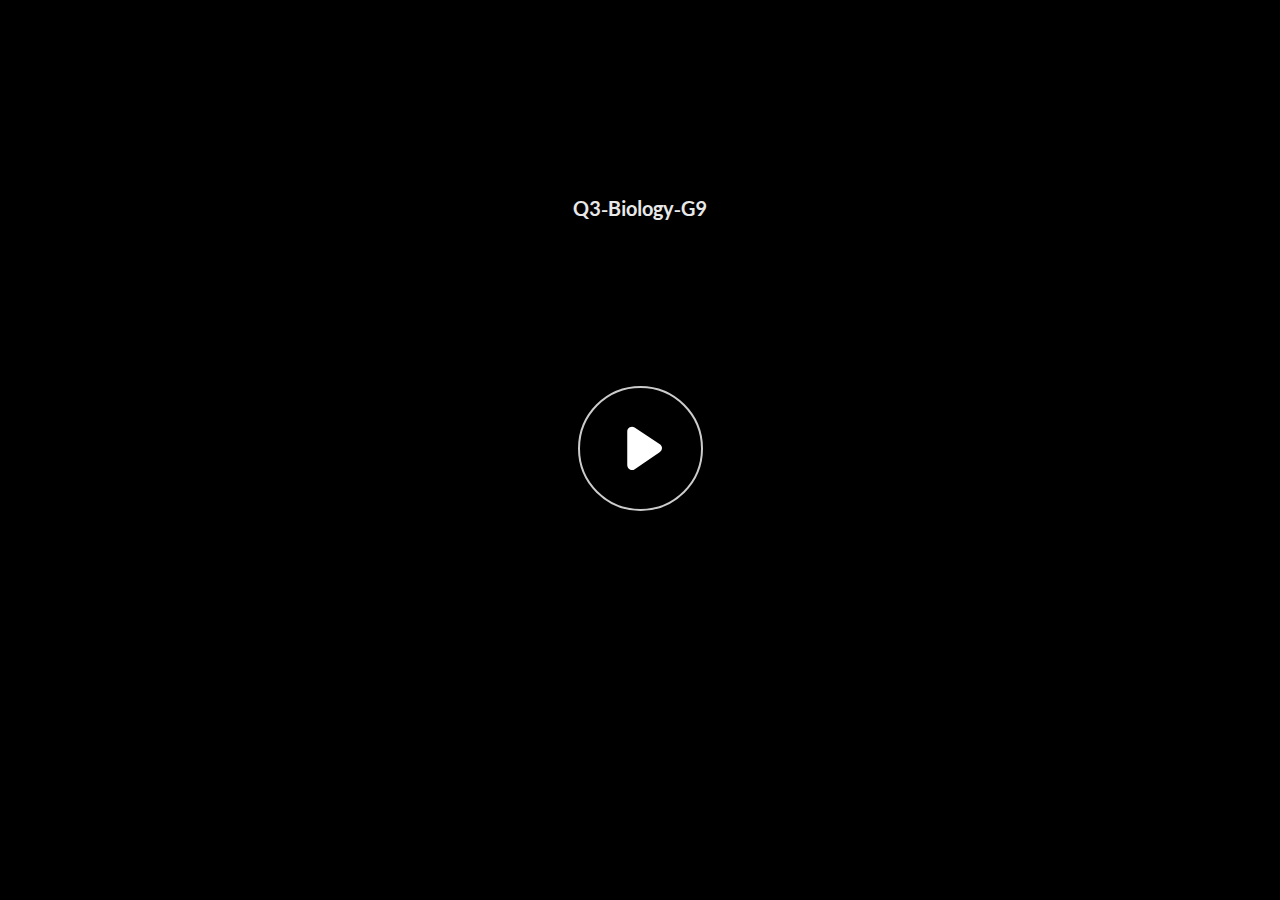
<file: index.html>
﻿<!doctype html>
<html lang="en-US">
<head>
  <meta charset="utf-8">
  <!-- Created using Storyline 360 - http://www.articulate.com  -->
  <!-- version: 3.71.29339.0 -->
  <title>Q3-Biology-G9</title>
  <meta http-equiv="x-ua-compatible" content="IE=edge"/>
  <meta name="viewport" content="width=device-width,initial-scale=1,user-scalable=no,shrink-to-fit=no,minimal-ui"/>
  <meta name="apple-mobile-web-app-capable" content="yes"/>
  <style>
    html, body { height: 100%; padding: 0; margin: 0 }
    #app { height: 100%; width: 100%; }
  </style>

  <script>
    window.DS = {};
    window.globals = {
      DATA_PATH_BASE: '',
      HAS_FRAME: true,
      HAS_SLIDE: true,

      lmsPresent: false,
      tinCanPresent: false,
      cmi5Present: false,
      aoSupport: false,
      scale: 'noscale',
      captureRc: false,
      browserSize: 'optimal',
      bgColor: '#282828',
      features: 'AccessibleVideo,ConnectionMessages,FullScreenToggle,InsertSvgPicture,LayerPresentAsDialog,MultipleQuizTracking,UpdatedScrollingPanels,UpdatedThemeEditor',
      themeName: 'unified',
      preloaderColor: '#FFFFFF',
      suppressAnalytics: false,
      productChannel: 'stable',
      publishSource: 'storyline',
      aid: 'aid|2b8b09d4-6b77-455e-8a12-7dd57e5e19b0',
      cid: '2707aed6-4b49-4755-90b6-5f790201bb14',
      playerVersion: '3.71.29339.0',
      publishTimestamp: '2023-01-23T12:55:09.2991710Z',
      maxIosVideoElements: 10,
      connectionSettings: { message: 'You%20are%20offline.%20Trying%20to%20reconnect...', useDarkTheme: false },

      
      parseParams: function(qs) {
        if (window.globals.parsedParams != null) {
          return window.globals.parsedParams;
        }
        qs = (qs || window.location.search.substr(1)).split('+').join(' ');
        var params = {},
            tokens,
            re = /[?&]?([^=]+)=([^&]*)/g;

        while (tokens = re.exec(qs)) {
          params[decodeURIComponent(tokens[1]).trim()] =
            decodeURIComponent(tokens[2]).trim();
        }
        window.globals.parsedParams = params;
        return params;
      }

    };
  </script>
  <script>
    var isIe11 = ('ActiveXObject' in window || window.MSBlobBuilder != null)
      && window.msCrypto != null && !window.ActiveXObject;
    if (isIe11) {
      window.globals.unsupportedBrowser = true;
      document.write(atob('[base64]'));
    }
  </script>
  
  <script>window.THREE = { };</script>
  
</head>
<body style="background: #282828" class="cs-HTML theme-unified">
  <!-- 360 -->
  <script>!function(e){var i=/iPhone/i,o=/iPod/i,n=/iPad/i,t=/(?=.*\bAndroid\b)(?=.*\bMobile\b)/i,d=/Android/i,s=/(?=.*\bAndroid\b)(?=.*\bSD4930UR\b)/i,b=/(?=.*\bAndroid\b)(?=.*\b(?:KFOT|KFTT|KFJWI|KFJWA|KFSOWI|KFTHWI|KFTHWA|KFAPWI|KFAPWA|KFARWI|KFASWI|KFSAWI|KFSAWA)\b)/i,r=/IEMobile/i,h=/(?=.*\bWindows\b)(?=.*\bARM\b)/i,a=/BlackBerry/i,l=/BB10/i,p=/Opera Mini/i,f=/(CriOS|Chrome)(?=.*\bMobile\b)/i,u=/(?=.*\bFirefox\b)(?=.*\bMobile\b)/i,c=new RegExp("(?:Nexus 7|BNTV250|Kindle Fire|Silk|GT-P1000)","i"),w=function(e,i){return e.test(i)},A=function(e){var A=e||navigator.userAgent,v=A.split("[FBAN");if(void 0!==v[1]&&(A=v[0]),this.apple={phone:w(i,A),ipod:w(o,A),tablet:!w(i,A)&&w(n,A),device:w(i,A)||w(o,A)||w(n,A)},this.amazon={phone:w(s,A),tablet:!w(s,A)&&w(b,A),device:w(s,A)||w(b,A)},this.android={phone:w(s,A)||w(t,A),tablet:!w(s,A)&&!w(t,A)&&(w(b,A)||w(d,A)),device:w(s,A)||w(b,A)||w(t,A)||w(d,A)},this.windows={phone:w(r,A),tablet:w(h,A),device:w(r,A)||w(h,A)},this.other={blackberry:w(a,A),blackberry10:w(l,A),opera:w(p,A),firefox:w(u,A),chrome:w(f,A),device:w(a,A)||w(l,A)||w(p,A)||w(u,A)||w(f,A)},this.seven_inch=w(c,A),this.any=this.apple.device||this.android.device||this.windows.device||this.other.device||this.seven_inch,this.phone=this.apple.phone||this.android.phone||this.windows.phone,this.tablet=this.apple.tablet||this.android.tablet||this.windows.tablet,"undefined"==typeof window)return this},v=function(){var e=new A;return e.Class=A,e};"undefined"!=typeof module&&module.exports&&"undefined"==typeof window?module.exports=A:"undefined"!=typeof module&&module.exports&&"undefined"!=typeof window?module.exports=v():"function"==typeof define&&define.amd?define("isMobile",[],e.isMobile=v()):e.isMobile=v()}(this);
    window.isMobile.apple.tablet = window.isMobile.apple.tablet ||
      (navigator.platform === 'MacIntel' && navigator.maxTouchPoints > 1);
    window.isMobile.apple.device = window.isMobile.apple.device || window.isMobile.apple.tablet;
    window.isMobile.tablet = window.isMobile.tablet || window.isMobile.apple.tablet;
    window.isMobile.any = window.isMobile.any || window.isMobile.apple.tablet;
  </script>

  <div id="focus-sink" tabindex="-1"></div>

  <div id="preso"></div>
  <script>
    (function() {

      var classTypes = [ 'desktop', 'mobile', 'phone', 'tablet' ];

      var addDeviceClasses = function(prefix, testObj) {
        var curr, i;
        for (i = 0; i < classTypes.length; i++) {
          curr = classTypes[i];
          if (testObj[curr]) {
            document.body.classList.add(prefix + curr);
          }
        }
      };

      var params = window.globals.parseParams(),
          isDevicePreview = params.devicepreview === '1',
          isPhoneOverride = params.deviceType === 'phone' || (isDevicePreview && params.phone == '1'),
          isTabletOverride = (params.deviceType === 'tablet' || isDevicePreview) && !isPhoneOverride,
          isMobileOverride = isPhoneOverride || isTabletOverride;

      var deviceView = {
        desktop: !window.isMobile.any && !isMobileOverride,
        mobile: window.isMobile.any || isMobileOverride,
        phone: isPhoneOverride || (window.isMobile.phone && !isTabletOverride),
        tablet: isTabletOverride || window.isMobile.tablet
      };

      window.globals.deviceView = deviceView;
      window.isMobile.desktop = !window.isMobile.any;
      window.isMobile.mobile = window.isMobile.any;

      addDeviceClasses('view-', deviceView);

    })();
  </script>
  
  <script src='story_content/user.js' type=text/javascript></script>
  <div class="slide-loader"></div>

  <script>
    var doc = document, loader = doc.body.querySelector('.slide-loader'); [ 1, 2, 3 ].forEach(function(n) { var d = doc.createElement('div'); d.style.backgroundColor = window.globals.preloaderColor; d.classList.add('mobile-loader-dot'); d.classList.add('dot' + n); loader.appendChild(d); });
  </script>

  <div class="mobile-load-title-overlay" style="display: none">
    <div class="mobile-load-title">Q3-Biology-G9</div>
  </div>

  <div class="mobile-chrome-warning"></div>

  
<style>
  .warn-connection-dialog {
    display: none;
    background: transparent;
    pointer-events: none;
    position: fixed;
    left: 0;
    top: 0;
    width: 100%;
    height: 100%;
    z-index: 999;
  }

  .warn-connection-content {
    border-radius: 4px;
    background: white;
    border: 1px solid #E7E7E7;
    color: #333333;
    box-shadow: 0 2px 4px rgba(0, 0, 0, 0.25);
    transition: all 150ms ease-out;
    position: absolute;
    white-space: nowrap;
  }

  .view-phone.is-landscape .warn-connection-content {
    left: 23px;
    bottom: 23px;
  }

  .view-tablet.is-landscape .warn-connection-content {
    left: 50%;
    top: 20px;
    transform: translateX(-50%);
  }

  .is-portrait .warn-connection-content {
    transform: translate(-50%, calc(-100% - 15px));
  }

  .warn-connection-content p {
    display: inline-block;
    margin: 0 8px 0 0;
    line-height: 33px;
    font-size: 11px;
  }

  .warn-connection-content svg {
    position: relative;
    vertical-align: middle;
    margin: 0 2px 2px 8px;
  }

  .view-desktop .warn-connection-content {
    left: 1.5em;
    bottom: 1.5em;
  }

  .view-desktop .warn-connection-content p {
    font-size: 1.1em;
  }

  .is-offline .warn-connection-dialog {
    display: block;
  }

  .is-offline .cs-panel * {
    pointer-events: none !important;
  }

  .is-offline .cs-panel {
    pointer-events: all !important;
  }

  .is-offline #nav-controls * {
    pointer-events: none !important;
  }

  .is-offline #nav-controls {
    pointer-events: all !important;
  }
</style>

<div class="warn-connection-dialog">
  <div class="warn-connection-content">
    <svg width="17" height="15" viewBox="0 0 17 15" xmlns="http://www.w3.org/2000/svg">
      <path fill="#8F0000" stroke="white" d="M16.07,12.98 L15.88,12.23 L9.51,1.21 C8.97,0.26,7.6,0.26,7.06,1.21 L0.69,12.23 C0.15,13.16,0.81,14.36,1.91,14.36 H14.65 C15.47,14.36,16.05,13.7,16.07,12.98 Z"/>
      <path fill="white" stroke="white" d="M8.58,5.5 C8.35,5.28,8.5,5.35,8.21,5.32 C8.09,5.35,7.97,5.49,7.96,5.67 C7.97,5.79,7.98,5.92,7.98,6.04 L7.98,6.04 C7.99,6.17,8,6.31,8.01,6.43 L8.01,6.44 C8.03,6.92,8.06,7.41,8.09,7.9 L8.09,7.9 C8.12,8.39,8.14,8.88,8.17,9.37 C8.17,9.39,8.18,9.42,8.2,9.44 C8.23,9.46,8.25,9.47,8.28,9.47 C8.31,9.47,8.34,9.46,8.35,9.44 C8.37,9.43,8.38,9.4,8.39,9.35 L8.39,9.34 C8.39,9.24,8.4,9.15,8.4,9.05 L8.4,9.05 C8.41,8.96,8.41,8.86,8.42,8.75 C8.43,8.44,8.45,8.12,8.47,7.81 L8.47,7.81 C8.49,7.49,8.51,7.18,8.53,6.87 C8.55,6.46,8.56,6.05,8.59,5.64 L8.6,5.62 C8.6,5.57,8.59,5.53,8.58,5.5 L8.21,5.32 Z"/>
      <circle fill="white" stroke="white" cx="8.3" cy="11.35" r="0.3"/>
    </svg>
    <p>You are offline. Trying to reconnect...</p>
  </div>
</div>

<script>
  (function() {
    window.DS.connection = {
      warningShown: false,
      assets: {},
      loadingAssetGroup: false,
      retryDelay: 500
    };

    // @TODO this is POC code and can be cleaned up a bit more if we move forward
    // with the feature



    // The `window.globals.features` variable must be set in `webpack.dev.config` when testing locally - it is not enough
    // to have it in the data - but it must be set there as well.
    var useConnectionMessages = window.AbortController != null &&
      window.location.protocol != 'file:' &&
      window.globals.features.indexOf('ConnectionMessages') != -1;

    window.DS.connection.useConnectionMessages = useConnectionMessages

    var assetCount = 0;
    var checkLoadedId;
    var connectionSettings = window.globals.connectionSettings;

    if (useConnectionMessages && connectionSettings != null) {
      var contentEl = document.querySelector('.warn-connection-content');
      var messageEl = contentEl.querySelector('p')

      if (connectionSettings.useDarkTheme) {
        contentEl.style.borderColor = '#BABBBA';
        contentEl.style.backgroundColor = '#282828';
        contentEl.style.color = '#FFFFFF';
      }

      if (connectionSettings.message != null) {
        messageEl.textContent = window.decodeURIComponent(connectionSettings.message);
      }
    }

    function checkAssetsReady() {
      for (var i in DS.connection.assets) {
        if (!DS.connection.assets[i].success) {
          return false;
        }
      }
      return true;
    }

    function stopAssetGroup() {
      if (!useConnectionMessages) { return; }

      assetCount = 0;

      DS.connection.oldAssetGroup = DS.connection.assets;
      DS.connection.assets = {};
      DS.connection.loadingAssetGroup = false;
      clearInterval(checkLoadedId);
    }

    function startAssetGroup() {
      if (!useConnectionMessages) { return; }
      var ticks = 0;
      clearInterval(checkLoadedId);
      checkLoadedId = setInterval(function() {
        var loaded = 0;
        if (assetCount === 0 && loaded === 0) {
          clearInterval(checkLoadedId);
          return;
        }

        for (var i in DS.connection.assets) {
          if (DS.connection.assets[i].success) {
            loaded++;
          }
        }

        if (assetCount === loaded && checkAssetsReady()) {
          for (var i in DS.connection.assets) {
            if (DS.connection.assets[i].action) {
              DS.connection.assets[i].action();
            }
          }
          hideWarning();
          stopAssetGroup();
        }
      }, 100)
    }

    function requiredAsset(url, action, retry, type) {
      if (!useConnectionMessages) { return; }
      if (DS.connection.assets[url]) { return; }

      DS.connection.assets[url] = {
        success: false, action: action, retry: retry, type: type
      };
      assetCount = Object.keys(DS.connection.assets).length;
      if (!DS.connection.loadingAssetGroup) {
        startAssetGroup();
      }
      DS.connection.loadingAssetGroup = true;
    }

    function assetLoaded(url) {
      if (!useConnectionMessages) { return; }
      if (DS.connection.assets[url]) {
        DS.connection.assets[url].success = true;
      }
    }

    function assetFailed(url) {
      if (!useConnectionMessages) { return; }
      if (!DS.connection.assets[url]) {
        if (/\.js$/.test(url)) {
          setTimeout(function() {
            if (DS.connection.lastSlideLoaded != null) {
              DS.connection.lastSlideLoaded();
            }
          }, DS.connection.retryDelay);
        }
        return;
      }
      if (!DS.connection.warningShown) { showWarning(); }
      if (DS.connection.assets[url].retry) {
        setTimeout(function() {
          if (!DS.connection.assets[url].success) {
            DS.connection.assets[url].retry()
          }
        }, DS.connection.retryDelay);
      }
    }

    function hideWarning() {
      document.body.classList.remove('is-offline');
      DS.connection.warningShown = false;
    }
    DS.connection.hideWarning = hideWarning

    function showWarning(btn) {
      document.body.classList.add('is-offline')
      DS.connection.warningShown = true;
      updateWarningPosition();
    }

    function updateWarningPosition() {
      if (!DS.connection.warningShown) {
        return;
      }

      var isPortrait = document.body.classList.contains('is-portrait');
      var warningEl = document.querySelector('.warn-connection-content');

      if (isPortrait) {
        var slide = document.querySelector('.primary-slide');
        var slideRect = slide.getBoundingClientRect();

        warningEl.style.top = `${slideRect.top}px`
        warningEl.style.left = `${slideRect.left + slideRect.width / 2}px`
      } else {
        warningEl.style.top = null;
        warningEl.style.left = null;
      }

      window.requestAnimationFrame(updateWarningPosition);
    }

    // these will all be noops if the feature flag isn't set in
    // the data and `window.globals.features`
    DS.connection.requiredAsset = requiredAsset;
    DS.connection.assetLoaded = assetLoaded;
    DS.connection.assetFailed = assetFailed;
    DS.connection.stopAssetGroup = stopAssetGroup;
    DS.connection.startAssetGroup = startAssetGroup;
  })();
</script>


  <script>
    
    if (window.autoSpider && window.vInterfaceObject) {
      document.querySelector('.mobile-load-title-overlay').style.display = 'none';
    }
  </script>

  

  <link rel="stylesheet" href="html5/data/css/output.min.css" data-noprefix/>
</body>
<script src="html5/lib/scripts/bootstrapper.min.js"></script>
</html>
</file>
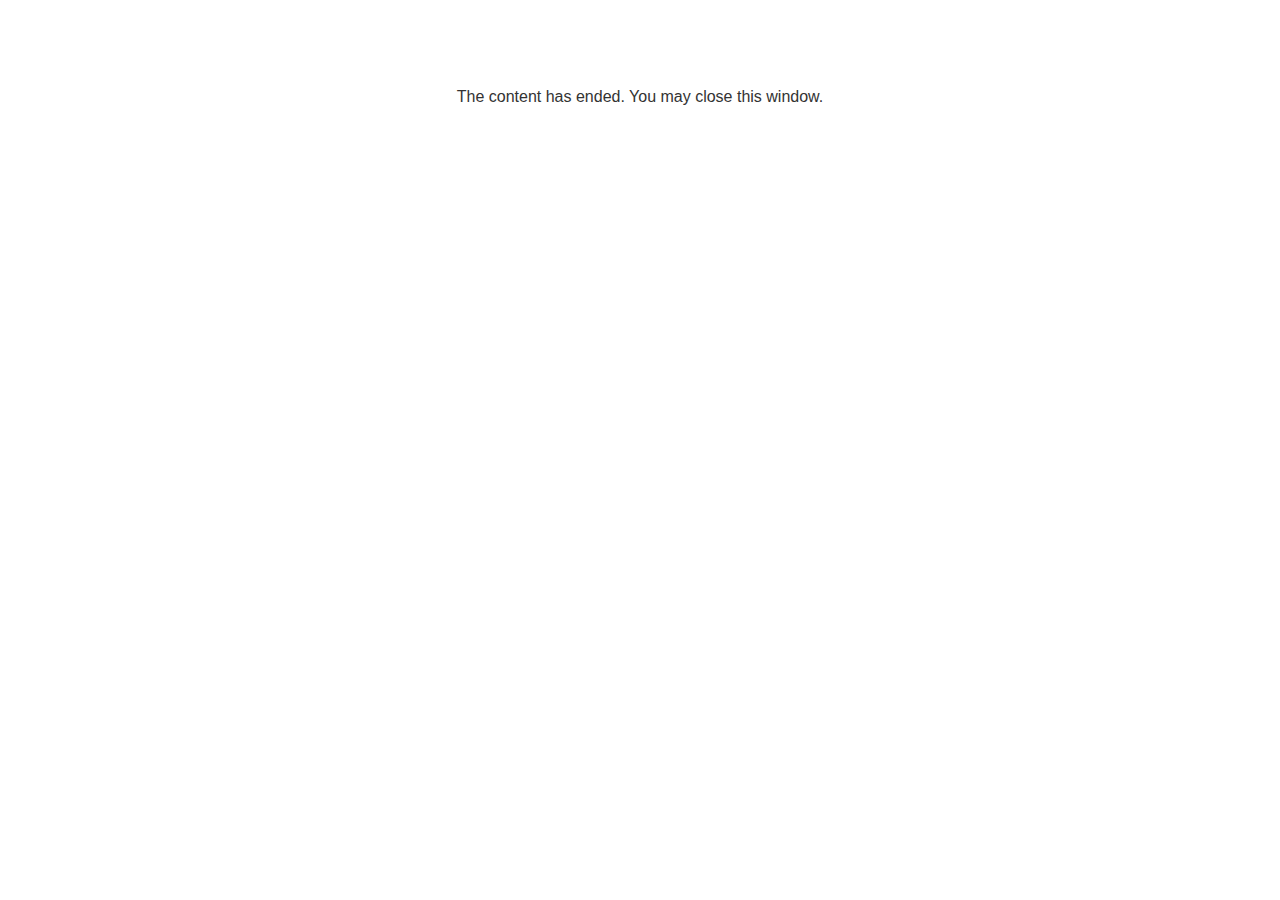
<file: lms/goodbye.html>
<!doctype html>
<html>
<body style="background-color: #ffffff;">

<p role="alert" style="color: #333333;font-family: Lato, articulate, tahoma, arial;font-size: medium;text-align: center;">
<br><br><br><br>
The content has ended. You may close this window.
</p>

</body>
</html>
</file>
<file: html5/data/css/output.min.css>
@font-face {
  font-family: 'LatoBold Charset1_ BoldA4833D66';
  src: url('[data-uri]');
  font-style: normal;
  font-weight: normal;
}
@font-face {
  font-family: 'Lato Charset1_ 6CIwij3WD1D51A06';
  src: url('[data-uri]');
  font-style: normal;
  font-weight: normal;
}
@font-face {
  font-family: 'Dubai Charset1_ 5ddtnR5B25A2703';
  src: url('[data-uri]');
  font-style: normal;
  font-weight: normal;
}
@font-face {
  font-family: 'DubaiBold Charset1_Bold1A8DA811';
  src: url('[data-uri]');
  font-style: normal;
  font-weight: normal;
}
@font-face {
  font-family: 'Arial Charset1_ 6Ac66bB73549B49';
  src: url('[data-uri]');
  font-style: normal;
  font-weight: normal;
}
@font-face {
  font-family: 'Dubai Charset0_v8wz5Y8k741D6E07';
  src: url('[data-uri]');
  font-style: normal;
  font-weight: normal;
}
@font-face {
  font-family: 'DubaiBold Charset0_BoldD2773439';
  src: url('[data-uri]');
  font-style: normal;
  font-weight: normal;
}
@font-face {
  font-family: 'Arial Charset0_v8wz5YMo9EE9FF07';
  src: url('[data-uri]');
  font-style: normal;
  font-weight: normal;
}
.cs-HTML {
  background: rgba(40, 40, 40, 1);
}
.cs-npnxnanbnsnfns00000000001 .cs-infopanel  {
  box-shadow: 0 1px 0 rgba(0, 0, 0, 0);
  background: rgba(255, 255, 255, 1);
}
.cs-npnxnanbnsnfns00000000001 .cs-infopanel .cs-link {
  color: rgba(186, 187, 186, 1);
}
.cs-npnxnanbnsnfns00000000001 .cs-infopanel .cs-link:hover {
  color: rgba(255, 255, 255, 1);
}
.cs-npnxnanbnsnfns00000000001 .cs-infopanel .cs-name {
  color: rgba(68, 68, 68, 1);
}
.cs-npnxnanbnsnfns00000000001 .cs-infopanel .cs-title {
  color: rgba(153, 153, 153, 1);
}
.cs-npnxnanbnsnfns00000000001 .cs-infopanelpopup  {
  box-shadow: 0 1px 0 rgba(0, 0, 0, 0);
  background: rgba(0, 0, 0, 0);
}
.cs-npnxnanbnsnfns00000000001 .cs-infopanelpopup .cs-link {
  color: rgba(255, 0, 0, 1);
}
.cs-npnxnanbnsnfns00000000001 .cs-infopanelpopup .cs-link:hover {
  color: rgba(255, 255, 255, 1);
}
.cs-npnxnanbnsnfns00000000001 .cs-infopanelpopup .cs-name {
  color: rgba(255, 255, 255, 1);
}
.cs-npnxnanbnsnfns00000000001 .cs-infopanelpopup .cs-bio {
  color: rgba(186, 187, 186, 1);
}
.cs-npnxnanbnsnfns00000000001 .cs-timer  {
  color: rgba(186, 187, 186, 1);
}
.cs-npnxnanbnsnfns00000000001 .cs-duration stop:first-child {
  stop-color: rgba(60, 60, 60, 1);
}
.cs-npnxnanbnsnfns00000000001 .cs-duration stop:last-child {
  stop-color: rgba(60, 60, 60, 1);
}
.cs-npnxnanbnsnfns00000000001 .cs-elapsed stop:first-child {
  stop-color: rgba(254, 227, 71, 1);
}
.cs-npnxnanbnsnfns00000000001 .cs-elapsed stop:last-child {
  stop-color: rgba(254, 227, 71, 1);
}
.cs-npnxnanbnsnfns00000000001 .cs-timer .cs-pie .cs-innerstroke {
  stroke: rgba(199, 199, 199, 1);
}
.cs-npnxnanbnsnfns00000000001 .cs-timer .cs-pie .cs-innerborder {
  stroke: rgba(255, 255, 255, 1);
}
.cs-npnxnanbnsnfns00000000001 .cs-window  {
  box-shadow: 0 8px 5px rgba(0, 0, 0, 0.2);
  border-color: rgba(49, 99, 0, 0);
  background: rgba(33, 33, 33, 1);
  color: rgba(248, 248, 248, 1);
}
.cs-npnxnanbnsnfns00000000001 .cs-window .cs-diva {
  border-color: rgba(78, 78, 78, 1);
}
.cs-npnxnanbnsnfns00000000001 .cs-window .cs-divb {
  border-color: rgba(78, 78, 78, 0);
}
.cs-npnxnanbnsnfns00000000001 .cs-editor .cs-editor-slide {
  color: rgba(226, 226, 226, 1);
}
.cs-npnxnanbnsnfns00000000001 .cs-editor .cs-editor-html {
  color: rgba(186, 187, 186, 1);
}
.cs-npnxnanbnsnfns00000000001 .cs-editor .cs-editor-button {
  text-shadow: 0 1px 0 rgba(0, 0, 0, 0);
  color: rgba(255, 255, 255, 1);
  border-color: rgba(211, 211, 211, 1);
  background: rgba(34, 34, 34, 1);
}
.cs-npnxnanbnsnfns00000000001 .cs-editor .cs-editor-button:hover {
  background: rgba(68, 68, 68, 1);
}
.cs-npnxnanbnsnfns00000000001 .cs-editor .cs-editor-button:active {
  background: rgba(68, 68, 68, 1);
}
.cs-npnxnanbnsnfns00000000001 .cs-listitem  {
  color: rgba(186, 187, 186, 1);
  border-color: none;
  border: 1px solid transparent;
}
.cs-npnxnanbnsnfns00000000001 .cs-listitem:hover {
  background: rgba(255, 255, 255, 0.06);
  border-color: rgba(108, 108, 108, 1) !important;
  border-width: 1px;
  border-radius: 2px;
  border-style: solid;
  box-sizing: border-box;
}
.cs-npnxnanbnsnfns00000000001 .cs-listitem.hover {
  background: rgba(255, 255, 255, 0.06);
  border-color: rgba(108, 108, 108, 1) !important;
  border-width: 1px;
  border-radius: 2px;
  border-style: solid;
  box-sizing: border-box;
}
.cs-npnxnanbnsnfns00000000001 .cs-glossary  {
  color: rgba(186, 187, 186, 1);
}
.cs-npnxnanbnsnfns00000000001 .cs-glossary .cs-scrolling-panel {
  background: rgba(0, 0, 0, 0);
}
.cs-npnxnanbnsnfns00000000001 .cs-glossary .cs-term.cs-selected .cs-choice-list-trigger {
  color: rgba(255, 255, 255, 1);
  background: rgba(255, 255, 255, 1);
}
.cs-npnxnanbnsnfns00000000001 .cs-glossary .cs-term.cs-selected .cs-choice-list-trigger:focus {
  color: rgba(255, 255, 255, 1);
  background: rgba(255, 255, 255, 1);
}
.cs-npnxnanbnsnfns00000000001 .cs-glossary .cs-term:hover .cs-choice-list-trigger {
  background: rgba(186, 187, 186, 1);
}
.cs-npnxnanbnsnfns00000000001 .cs-glossary .cs-term.hover .cs-choice-list-trigger {
  background: rgba(186, 187, 186, 1);
}
.cs-npnxnanbnsnfns00000000001 .cs-glossary .cs-term .cs-choice-list-trigger:focus {
  background: rgba(186, 187, 186, 1);
}
.cs-npnxnanbnsnfns00000000001 .cs-glossary .cs-diva {
  border-color: rgba(0, 0, 0, 0);
}
.cs-npnxnanbnsnfns00000000001 .cs-glossary .cs-divb {
  border-color: rgba(0, 0, 0, 0);
}
.cs-npnxnanbnsnfns00000000001 .cs-glossary .cs-divc {
  border-color: rgba(0, 0, 0, 0);
}
.cs-npnxnanbnsnfns00000000001 .cs-glossary .cs-heading {
  color: rgba(248, 248, 248, 1);
  font-weight: 700;
}
.note-content p span {
  color: rgba(186, 187, 186, 1);
  line-height: 1.4em;
  font-size: 103.769%;
}
.cs-npnxnanbnsnfns00000000001 .cs-resource .cs-separator {
  border-color: rgba(0, 0, 0, 0);
}
.cs-npnxnanbnsnfns00000000001 .cs-outline  {
  color: rgba(45, 45, 45, 1);
}
.cs-npnxnanbnsnfns00000000001 .cs-outline .cs-diva {
  border-color: rgba(0, 0, 0, 0);
}
.cs-npnxnanbnsnfns00000000001 .cs-outline .cs-divb {
  border-color: rgba(0, 0, 0, 0);
}
.cs-npnxnanbnsnfns00000000001 .cs-outline .cs-divc {
  border-color: rgba(0, 0, 0, 0);
}
.cs-npnxnanbnsnfns00000000001 .cs-outline .cs-search-filter:hover {
  color: rgba(0, 0, 0, 0);
}
.cs-npnxnanbnsnfns00000000001 .cs-outline .cs-search-filter.hover {
  color: rgba(0, 0, 0, 0);
}
.cs-npnxnanbnsnfns00000000001 .cs-transcript  {
  color: rgba(255, 255, 255, 1);
}
.cs-npnxnanbnsnfns00000000001 .cs-transcript .cs-div {
  border-color: rgba(0, 0, 0, 0);
}
.cs-npnxnanbnsnfns00000000001 .cs-tabs:not(.topmenu-item) {
  color: rgba(248, 248, 248, 1);
}
.cs-npnxnanbnsnfns00000000001 .cs-tabs .cs-inner-button:not(.topmenu-item) {
  text-shadow: 0 1px 0 rgba(0, 0, 0, 0);
}
.cs-npnxnanbnsnfns00000000001 .cs-tabs:hover:not(.topmenu-item) {
  color: rgba(248, 248, 248, 1);
}
.cs-npnxnanbnsnfns00000000001 .cs-tabs.cs-selected {
  background: rgba(0, 0, 0, 0);
  color: rgba(248, 248, 248, 1);
}
.cs-npnxnanbnsnfns00000000001 .cs-seekcontrol  {
  background: rgba(0, 0, 0, 0);
  border-color: rgba(0, 0, 0, 0);
}
.cs-npnxnanbnsnfns00000000001 .cs-seekcontrol .cs-button:hover .cs-icon {
  fill: rgba(255, 255, 255, 1);
}
.cs-npnxnanbnsnfns00000000001 .cs-seekcontrol .cs-button.hover .cs-icon {
  fill: rgba(255, 255, 255, 1);
}
.cs-npnxnanbnsnfns00000000001 .cs-seekcontrol .cs-button .cs-icon-shadow {
  fill: rgba(0, 0, 0, 0);
}
.cs-npnxnanbnsnfns00000000001 .cs-seekcontrol .cs-button .cs-icon {
  fill: rgba(180, 180, 180, 1);
}
.cs-npnxnanbnsnfns00000000001 .cs-seekcontrol .cs-seek .cs-fill {
  background: rgba(255, 255, 255, 0.6);
}
.cs-npnxnanbnsnfns00000000001 .cs-seekcontrol .cs-seek {
  background: rgba(108, 108, 108, 1);
  border-color: rgba(0, 0, 0, 0);
}
.cs-npnxnanbnsnfns00000000001 .cs-searchinput .cs-input {
  color: rgba(186, 187, 186, 1);
  border-color: rgba(0, 0, 0, 0);
  background: rgba(255, 255, 255, 0.06);
}
.cs-npnxnanbnsnfns00000000001 .cs-searchinput .cs-input:focus {
  color: rgba(248, 248, 248, 1);
  background: rgba(41, 41, 41, 1);
}
.cs-npnxnanbnsnfns00000000001 .cs-searchinput .cs-input:hover {
  box-shadow: inset 0 0 1px 0 rgba(69, 126, 19, 0);
}
.cs-npnxnanbnsnfns00000000001 .cs-searchinput .cs-input.hover {
  box-shadow: inset 0 0 1px 0 rgba(69, 126, 19, 0);
}
.cs-npnxnanbnsnfns00000000001 .cs-searchinput .cs-button .cs-icon {
  fill: rgba(186, 187, 186, 1);
}
.cs-npnxnanbnsnfns00000000001 .cs-searchinput .cs-button:hover {
  fill: rgba(63, 133, 0, 1);
}
.cs-npnxnanbnsnfns00000000001 .cs-searchinput .cs-button.hover {
  fill: rgba(63, 133, 0, 1);
}
.cs-npnxnanbnsnfns00000000001 .cs-menu  {
  box-shadow: 0 1px 0 rgba(0, 0, 0, 0);
  background: rgba(33, 33, 33, 1);
}
.cs-npnxnanbnsnfns00000000001 .cs-topmenu-item.active .cs-tab {
  background: rgba(33, 33, 33, 1);
}
.cs-npnxnanbnsnfns00000000001 .cs-logo  {
  box-shadow: 0 1px 0 rgba(37, 75, 0, 1);
  background: rgba(255, 255, 255, 0);
}
.cs-npnxnanbnsnfns00000000001 .cs-checkbox  {
  color: rgba(255, 255, 255, 1);
}
.cs-npnxnanbnsnfns00000000001 .cs-checkbox:hover {
  border-color: rgba(175, 221, 130, 1);
}
.cs-npnxnanbnsnfns00000000001 .cs-checkbox.hover {
  border-color: rgba(175, 221, 130, 1);
}
.cs-npnxnanbnsnfns00000000001 .cs-checkbox .cs-box {
  color: rgba(255, 255, 255, 1);
  border-color: rgba(42, 83, 0, 1);
}
.cs-npnxnanbnsnfns00000000001 .cs-checkbox .cs-box:checked::after {
  color: rgba(43, 196, 0, 1);
}
.cs-npnxnanbnsnfns00000000001 .cs-button  {
  text-shadow: 0 1px 0 rgba(0, 0, 0, 0);
  color: rgba(186, 187, 186, 1);
  border-color: rgba(0, 0, 0, 0);
  background: rgba(0, 0, 0, 0);
  box-shadow: 0 1px 0 rgba(0, 0, 0, 0);
}
.cs-npnxnanbnsnfns00000000001 .cs-button .cs-icon {
  fill: rgba(186, 187, 186, 1);
}
.cs-npnxnanbnsnfns00000000001 .cs-button .cs-icon-shadow {
  fill: rgba(0, 0, 0, 0);
}
.cs-npnxnanbnsnfns00000000001 .cs-button:hover {
  background: rgba(248, 248, 248, 1);
}
.cs-npnxnanbnsnfns00000000001 .cs-button.hover {
  background: rgba(248, 248, 248, 1);
}
.cs-npnxnanbnsnfns00000000001 .cs-button:active {
  background: rgba(0, 0, 0, 0);
}
.cs-npnxnanbnsnfns00000000001 .cs-button.cs-disabled:hover {
  background: rgba(0, 0, 0, 0);
}
.cs-npnxnanbnsnfns00000000001 .cs-button.cs-disabled.hover {
  background: rgba(0, 0, 0, 0);
}
.cs-npnxnanbnsnfns00000000001 .cs-button.cs-disabled:active {
  background: rgba(0, 0, 0, 0);
}
.cs-npnxnanbnsnfns00000000001 .cs-button.cs-volume:hover {
  background: rgba(0, 0, 0, 0);
}
.cs-npnxnanbnsnfns00000000001 .cs-button.cs-volume.hover {
  background: rgba(0, 0, 0, 0);
}
.cs-npnxnanbnsnfns00000000001 .cs-button.cs-volume:active {
  background: rgba(0, 0, 0, 0);
}
.cs-npnxnanbnsnfns00000000001.cs-base  {
  color: rgba(186, 187, 186, 1);
  border-color: rgba(40, 40, 40, 1);
  background: rgba(40, 40, 40, 1);
}
.cs-npnxnanbnsnfns00000000001.cs-base .cs-separator .cs-diva {
  background: rgba(69, 69, 69, 1);
}
.cs-npnxnanbnsnfns00000000001.cs-base .cs-separator .cs-divb {
  background: rgba(0, 0, 0, 0);
}
.cs-npnxnanbnsnfns00000000001.cs-base .cs-topmenu-item.active .cs-tab {
  border-color: rgba(69, 69, 69, 1);
}
.cs-npnxnanbnsnfns00000000001.cs-base .cs-topmenu-item.active .cs-panel {
  border-color: rgba(69, 69, 69, 1);
}
.cs-npnxnanbnsnfns00000000001.cs-base .cs-left {
  background: rgba(33, 33, 33, 1);
}
.cs-npnxnanbnsnfns00000000001.cs-base .cs-area-primary .cs-slide-container {
  background: rgba(40, 40, 40, 1);
}
.cs-npnxnanbnsnfns00000000001.cs-base.cs-custom-theme .cs-brandhighlight-bg {
  background: rgba(79, 189, 244, 1) !important;
}
.cs-npnxnanbnsnfns00000000001.cs-base.cs-custom-theme .cs-brandhighlight-secondary-bg {
  background: rgba(255, 255, 255, 1) !important;
}
.cs-npnxnanbnsnfns00000000001.cs-base.cs-custom-theme .cs-brandhighlight-border {
  border-color: rgba(79, 189, 244, 1) !important;
}
.cs-npnxnanbnsnfns00000000001.cs-base.cs-custom-theme .cs-brandhighlight-text {
  color: rgba(79, 189, 244, 1) !important;
}
.cs-npnxnanbnsnfns00000000001.cs-base.cs-custom-theme .cs-brandhighlight-fill {
  fill: rgba(79, 189, 244, 1) !important;
}
.cs-npnxnanbnsnfns00000000001.cs-base.cs-custom-theme .cs-listitem.cs-selected {
  background-color: rgba(255, 255, 255, 0.06) !important;
}
.cs-npnxnanbnsnfns00000000001 .cs-volume::-moz-range-thumb {
  border-color: rgba(43, 85, 0, 1);
  box-shadow: inset 0 0 1px 0 rgba(43, 85, 0, 1);
  background: rgba(255, 255, 255, 1);
}
.cs-npnxnanbnsnfns00000000001 .cs-volume::-ms-thumb {
  border-color: rgba(43, 85, 0, 1);
  box-shadow: inset 0 0 1px 0 rgba(43, 85, 0, 1);
  background: rgba(255, 255, 255, 1);
}
.cs-npnxnanbnsnfns00000000001 .cs-volume::-webkit-slider-thumb {
  border-color: rgba(43, 85, 0, 1);
  box-shadow: inset 0 0 1px 0 rgba(43, 85, 0, 1);
  background: rgba(255, 255, 255, 1);
}
.cs-npnxnanbnsnfns00000000001 .cs-volume::-moz-range-track {
  border-color: rgba(66, 140, 1, 1);
  background: rgba(108, 108, 108, 1);
}
.cs-npnxnanbnsnfns00000000001 .cs-volume::-ms-track {
  border-color: rgba(66, 140, 1, 1);
  background: rgba(108, 108, 108, 1);
}
.cs-npnxnanbnsnfns00000000001 .cs-volume::-webkit-slider-runnable-track {
  border-color: rgba(66, 140, 1, 1);
  background: rgba(108, 108, 108, 1);
}
body.show-focus .tab-focus-box {
  box-shadow: 0 0 0 1px rgba(255, 255, 0, 1), 0 0 0 3px rgba(0, 32, 96, 1), 0 0 5px 5px rgba(255, 255, 0, 1);
  border-color: transparent;
  outline: 2px transparent solid;
}
.skipnav {
  box-shadow: 0 0 0 1px rgba(255, 255, 0, 1), 0 0 0 3px rgba(0, 32, 96, 1), 0 0 5px 5px rgba(255, 255, 0, 1);
  border-color: transparent;
  outline: 2px transparent solid;
}
.cs-npnxnanbnsnfns00000000001 .cs-listitem:hover {
  color: none;
}
.cs-npnxnanbnsnfns00000000001 .cs-listitem.hover {
  color: none;
}
.cs-npnxnanbnsnfns00000000001 .cs-listitem.cs-viewed {
  color: #BABBBA;
}
.cs-npnxnanbnsnfns00000000001 .cs-listitem {
  color: #BABBBA;
}
.cs-npnxnanbnsnfns00000000001 .cs-listitem:hover .cs-icon-carrot * {
  fill: none;
}
.cs-npnxnanbnsnfns00000000001 .cs-listitem.hover .cs-icon-carrot * {
  fill: none;
}
.cs-npnxnanbnsnfns00000000001 .cs-listitem .cs-icon-carrot {
  color: none;
  top: calc(3px);
}
.cs-npnxnanbnsnfns00000000001 .cs-listitem .cs-icon-carrot .cs-shadow {
  color: #F8F8F8;
}
.cs-npnxnanbnsnfns00000000001 .item-collapsible .is-scene {
  color: #F8F8F8 !important;
  font-weight: 700;
}
.cs-npnxnanbnsnfns00000000001 .is-scene .cs-icon-carrot * {
  color: #F8F8F8 !important;
  font-weight: 700;
}
.cs-npnxnanbnsnfns00000000001 .is-scene:not(.outline-links-collapse) > a {
  color: #F8F8F8;
}
.cs-npnxnanbnsnfns00000000001 .is-scene:not(.outline-links-collapse) .cs-icon-carrot * {
  fill: none !important;
  color: #F8F8F8 !important;
}
.cs-npnxnanbnsnfns00000000001 .tabs, .cs-npnxnanbnsnfns00000000001 .cs-logo {
  border-bottom: 1px solid rgba(108, 108, 108, 1);
}
.cs-npnxnanbnsnfns00000000001 .area-secondary-wrapper:after {
  background-image: url('[data-uri]');
  background-size: 100%;
}
.cs-npnxnanbnsnfns00000000001 .panel-footer {
  background: #212121;
}
.cs-npnxnanbnsnfns00000000001 #outline-search {
  background: rgba(255, 255, 255, 0.06);
  border-color: rgba(108, 108, 108, 1);
  border-width: 1px;
  border-style: solid;
}
.cs-npnxnanbnsnfns00000000001 .topmenu-panel #outline-search {
  background: #545454;
}
.cs-npnxnanbnsnfns00000000001 .search-icon circle, .cs-npnxnanbnsnfns00000000001 .search-icon path {
  stroke: #BABBBA;
}
.cs-npnxnanbnsnfns00000000001 #outline-search input[type   =search] {
  color: #F8F8F8;
}
.cs-npnxnanbnsnfns00000000001 #outline-search ::-webkit-input-placeholder {
  color: #BABBBA !important;
}
.cs-npnxnanbnsnfns00000000001 #outline-search :-ms-input-placeholder {
  color: #BABBBA !important;
}
.cs-npnxnanbnsnfns00000000001 #outline-search ::-moz-placeholder {
  color: #BABBBA !important;
  opacity: 1;
}
.cs-npnxnanbnsnfns00000000001 .cs-topmenu-item.active, body:not(.is-touchable-tablet) .cs-npnxnanbnsnfns00000000001 .cs-topmenu-item:hover {
  color: #F8F8F8;
}
.cs-npnxnanbnsnfns00000000001 .cs-topmenu-item.button-tapped {
  color: #F8F8F8;
}
.cs-npnxnanbnsnfns00000000001 .cs-topmenu-item.active .cs-tab, .cs-npnxnanbnsnfns00000000001 .cs-topmenu-item .cs-tab {
  background: transparent !important;
  border: none !important;
}
.cs-npnxnanbnsnfns00000000001 .top-tabs-drop-icon div {
  background: #BABBBA;
}
.cs-npnxnanbnsnfns00000000001 .cs-panel.topmenu-panel .panel-content, .cs-npnxnanbnsnfns00000000001 .top-tabs-drop {
  background: #212121;
}
.cs-npnxnanbnsnfns00000000001 .cs-topmenu-item.active .cs-panel {
  background: #212121;
}
.cs-npnxnanbnsnfns00000000001 .cs-menu.topmenu-panel, .cs-npnxnanbnsnfns00000000001 .top-tabs-drop {
  border: 1px solid rgba(69, 69, 69, 1) !important;
  border-radius: 3px;
}
.cs-npnxnanbnsnfns00000000001 .resources .resources-list a:hover {
  background: rgba(255, 255, 255, 0.06);
}
body:not(.is-touchable-tablet) .cs-npnxnanbnsnfns00000000001 .resources .resources-list a:hover {
  background: rgba(255, 255, 255, 0.06);
}
.cs-npnxnanbnsnfns00000000001 .resources .resources-list a.hover {
  background: rgba(255, 255, 255, 0.06);
}
body:not(.is-touchable-tablet) .cs-npnxnanbnsnfns00000000001 .resources .resources-list a.hover {
  background: rgba(255, 255, 255, 0.06);
}
.cs-npnxnanbnsnfns00000000001 .resources .resources-list a.button-tapped {
  background: rgba(255, 255, 255, 0.06);
}
.cs-npnxnanbnsnfns00000000001 .cs-icon path, .cs-npnxnanbnsnfns00000000001 .cs-icon rect, .cs-npnxnanbnsnfns00000000001 .cs-icon polygon, .cs-npnxnanbnsnfns00000000001 .menu-icon-wrapper.menu-icon-wrapper-hover path {
  fill: #BABBBA;
}
.cs-npnxnanbnsnfns00000000001 .cs-icon .icon-stroke-only {
  fill: none !important;
  stroke: #BABBBA !important;
}
body:not(.is-touchable-tablet) .cs-npnxnanbnsnfns00000000001 .cs-button:hover .cs-icon path, body:not(.is-touchable-tablet) .cs-npnxnanbnsnfns00000000001 .cs-button:hover .cs-icon rect, body:not(.is-touchable-tablet) .cs-npnxnanbnsnfns00000000001 .cs-button:hover .cs-icon polygon {
  fill: #F8F8F8;
}
body:not(.is-touchable-tablet) .cs-npnxnanbnsnfns00000000001 .cs-tabs:hover .search-icon circle, body:not(.is-touchable-tablet) .cs-npnxnanbnsnfns00000000001 .cs-tabs:hover .search-icon path {
  stroke: #F8F8F8;
}
.cs-npnxnanbnsnfns00000000001 .cs-button.button-tapped .cs-icon path, .cs-npnxnanbnsnfns00000000001 .cs-button.button-tapped .cs-icon rect, .cs-npnxnanbnsnfns00000000001 .cs-button.button-tapped .cs-icon polygon {
  fill: #F8F8F8;
}
body:not(.is-touchable-tablet) .cs-npnxnanbnsnfns00000000001 .cs-button:hover .cs-icon .icon-stroke-only {
  fill: none !important;
  stroke: #F8F8F8 !important;
}
.cs-npnxnanbnsnfns00000000001 .cs-button:button-tapped .cs-icon .icon-stroke-only {
  fill: none !important;
  stroke: #F8F8F8 !important;
}
.cs-npnxnanbnsnfns00000000001 .menu-icon-wrapper.menu-icon-wrapper-hover svg path {
  fill: #F8F8F8;
}
.floating-sidebar:not(.sidebar-closed) .cs-npnxnanbnsnfns00000000001 #hamburger .menu-icon-wrapper svg path {
  fill: #BABBBA;
}
.floating-sidebar:not(.sidebar-closed) .cs-npnxnanbnsnfns00000000001 #hamburger .menu-icon-wrapper.menu-icon-wrapper-hover svg path {
  fill: #F8F8F8;
}
.cs-npnxnanbnsnfns00000000001 .volume .btn:before {
  background-image: url('[data-uri]');
}
.cs-npnxnanbnsnfns00000000001 .volume-track {
  background: #6C6C6C;
}
.cs-npnxnanbnsnfns00000000001 .volume-icon circle {
  stroke: #BABBBA;
}
.cs-npnxnanbnsnfns00000000001 .cs-settings > .settings-panel {
  background: #212121;
  border: 1px solid rgba(69, 69, 69, 1) !important;
  border-radius: 3px;
}
.cs-npnxnanbnsnfns00000000001 .cs-settings > .panel-down-arrow {
  fill: #212121;
}
.cs-npnxnanbnsnfns00000000001 .switch-toggle .border {
  stroke: #7C7C7C;
}
.cs-npnxnanbnsnfns00000000001 .switch-toggle .thumb-off .thumb {
  fill: #A2A2A2;
}
.cs-npnxnanbnsnfns00000000001 .switch-toggle .thumb-on .track {
  fill: rgba(79, 189, 244, 1);
}
.cs-npnxnanbnsnfns00000000001 .switch-toggle .thumb-off .track {
  fill: rgba(255, 255, 255, 0.1);
}
.cs-npnxnanbnsnfns00000000001 .switch-label {
  color: #BABBBA;
}
.cs-npnxnanbnsnfns00000000001 .cs-panel .scrollarea-btn:after {
  background: rgba(179, 180, 179, 0.75);
}
.scrollarea-scrollbar:hover .scrollarea-btn:after, .scrollarea-scrollbar.highlight-scrollbar .scrollarea-btn:after {
  background: rgba(179, 180, 179, 0.75);
}
.floating-sidebar .sidebar-overlay {
  background: rgba(0, 0, 0, 0.85);
}
.cs-npnxnanbnsnfns00000000001 .overlay-message {
  background: rgba(0, 0, 0, 0.85);
}
.cs-npnxnanbnsnfns00000000001 .top-ui-bg, .cs-npnxnanbnsnfns00000000001 .bottom-ui-bg, .cs-npnxnanbnsnfns00000000001 .right-ui-bg, .cs-npnxnanbnsnfns00000000001 .left-ui-bg {
  background: rgba(40, 40, 40, 0.8);
}
.cs-npnxnanbnsnfns00000000001 .circle-progress-bg {
  fill: #282828;
}
.cs-npnxnanbnsnfns00000000001 .circle-progress-well {
  fill: #6C6C6C;
}
.cs-npnxnanbnsnfns00000000001 .circle-progress-pie {
  stroke: #6C6C6C;
}
.cs-npnxnanbnsnfns00000000001 .lightbox .option-pane {
  background: rgba(40, 40, 40, 0.8);
}
.cs-npnxnanbnsnfns00000000001 .lightbox .option-pane:before {
  background: #282828;
}
.cs-npnxnanbnsnfns00000000001 .message-window {
  background: #212121;
  border: 1px solid rgba(255, 255, 255, 1) !important;
  border-radius: 3px;
}
.cs-npnxnanbnsnfns00000000001 .message-window-header p, .cs-npnxnanbnsnfns00000000001 .message-window-text {
  color: #F8F8F8;
}
.cs-npnxnanbnsnfns00000000001 .message-window-header p {
  border-bottom: 1px solid rgba(255, 255, 255, 1);
}
.cs-npnxnanbnsnfns00000000001 .message-window button.slide-object-button {
  border: 1px solid rgba(255, 255, 255, 1) !important;
}
.cs-npnxnanbnsnfns00000000001 .message-window button.slide-object-button:hover {
  background: rgba(255, 255, 255, 0.06) !important;
}
.message-window .slide-object-button tspan, .message-window .slide-object-button-text tspan {
  fill: #F8F8F8 !important;
}
body:not(.is-touchable-tablet) .cs-npnxnanbnsnfns00000000001 .cs-button:hover .text {
  color: #F8F8F8;
}
.cs-npnxnanbnsnfns00000000001 .cs-button.button-tapped .text {
  color: #F8F8F8;
}
.cs-npnxnanbnsnfns00000000001.cs-base {
  background: #282828;
}
.cs-npnxnanbnsnfns00000000001 .cs-menu {
  background: transparent;
}
.cs-npnxnanbnsnfns00000000001 .progress-bar .progress-bar-fill:after {
  background: #FFFFFF !important;
}
.cs-npnxnanbnsnfns00000000001 .volume-dot {
  background: #FFFFFF !important;
}
.fn-npnxnanbsnfns00000000001 {
  font-family: 'Lato22AB4CAF';
  -webkit-font-variant-ligatures: no-common-ligatures;
  font-variant-ligatures: no-common-ligatures;
}
.fn-pxabnsnfns00000000001 {
  font-family: 'Lato22AB4CAF';
  -webkit-font-variant-ligatures: no-common-ligatures;
  font-variant-ligatures: no-common-ligatures;
}
.fn-npxnabnsnfns00000000001 {
  font-family: 'Lato22AB4CAF';
  -webkit-font-variant-ligatures: no-common-ligatures;
  font-variant-ligatures: no-common-ligatures;
}
.fn-npnxnanbnsnfns00000000001 {
  font-family: 'Lato22AB4CAF';
  -webkit-font-variant-ligatures: no-common-ligatures;
  font-variant-ligatures: no-common-ligatures;
}
.fn-pxabnsnfns00000000000 {
  font-family: 'Lato22AB4CAF';
  -webkit-font-variant-ligatures: no-common-ligatures;
  font-variant-ligatures: no-common-ligatures;
}
@font-face {
  font-family: 'Lato22AB4CAF';
  src: url('[data-uri]');
  font-style: normal;
  font-weight: bold;
}
@font-face {
  font-family: 'Lato22AB4CAF';
  src: url('[data-uri]');
  font-style: normal;
  font-weight: normal;
}
.cs-InvalidPromptSlide .cs-67hhPv33nks-InvalidPromptSlide-btn0 {
  color: rgba(255, 255, 255, 1);
  border-color: rgba(211, 211, 211, 1);
  background: rgba(34, 34, 34, 1);
  text-shadow: 0 1px 0 rgba(0, 0, 0, 0);
}
.cs-InvalidPromptSlide .cs-67hhPv33nks-InvalidPromptSlide-btn0 .cs-html {
  color: rgba(186, 187, 186, 1);
}
.cs-InvalidPromptSlide .cs-67hhPv33nks-InvalidPromptSlide-btn0 .cs-slide {
  border-color: rgba(226, 226, 226, 1);
}
.cs-InvalidPromptSlide .cs-67hhPv33nks-InvalidPromptSlide-btn0:hover {
  background: rgba(68, 68, 68, 1);
}
.cs-InvalidPromptSlide .cs-67hhPv33nks-InvalidPromptSlide-btn0:active {
  background: rgba(68, 68, 68, 1);
}
.cs-PrintPromptSlide .cs-67hhPv33nks-PrintPromptSlide-btn0 {
  color: rgba(255, 255, 255, 1);
  border-color: rgba(211, 211, 211, 1);
  background: rgba(34, 34, 34, 1);
  text-shadow: 0 1px 0 rgba(0, 0, 0, 0);
}
.cs-PrintPromptSlide .cs-67hhPv33nks-PrintPromptSlide-btn0 .cs-html {
  color: rgba(186, 187, 186, 1);
}
.cs-PrintPromptSlide .cs-67hhPv33nks-PrintPromptSlide-btn0 .cs-slide {
  border-color: rgba(226, 226, 226, 1);
}
.cs-PrintPromptSlide .cs-67hhPv33nks-PrintPromptSlide-btn0:hover {
  background: rgba(68, 68, 68, 1);
}
.cs-PrintPromptSlide .cs-67hhPv33nks-PrintPromptSlide-btn0:active {
  background: rgba(68, 68, 68, 1);
}
.cs-ScrollPromptSlide .cs-67hhPv33nks-ScrollPromptSlide-btn0 {
  color: rgba(255, 255, 255, 1);
  border-color: rgba(211, 211, 211, 1);
  background: rgba(34, 34, 34, 1);
  text-shadow: 0 1px 0 rgba(0, 0, 0, 0);
}
.cs-ScrollPromptSlide .cs-67hhPv33nks-ScrollPromptSlide-btn0 .cs-html {
  color: rgba(186, 187, 186, 1);
}
.cs-ScrollPromptSlide .cs-67hhPv33nks-ScrollPromptSlide-btn0 .cs-slide {
  border-color: rgba(226, 226, 226, 1);
}
.cs-ScrollPromptSlide .cs-67hhPv33nks-ScrollPromptSlide-btn0:hover {
  background: rgba(68, 68, 68, 1);
}
.cs-ScrollPromptSlide .cs-67hhPv33nks-ScrollPromptSlide-btn0:active {
  background: rgba(68, 68, 68, 1);
}
.cs-ResumePromptSlide .cs-67hhPv33nks-ResumePromptSlide-btn0 {
  color: rgba(255, 255, 255, 1);
  border-color: rgba(211, 211, 211, 1);
  background: rgba(34, 34, 34, 1);
  text-shadow: 0 1px 0 rgba(0, 0, 0, 0);
}
.cs-ResumePromptSlide .cs-67hhPv33nks-ResumePromptSlide-btn0 .cs-html {
  color: rgba(186, 187, 186, 1);
}
.cs-ResumePromptSlide .cs-67hhPv33nks-ResumePromptSlide-btn0 .cs-slide {
  border-color: rgba(226, 226, 226, 1);
}
.cs-ResumePromptSlide .cs-67hhPv33nks-ResumePromptSlide-btn0:hover {
  background: rgba(68, 68, 68, 1);
}
.cs-ResumePromptSlide .cs-67hhPv33nks-ResumePromptSlide-btn0:active {
  background: rgba(68, 68, 68, 1);
}
.cs-ResumePromptSlide .cs-67hhPv33nks-ResumePromptSlide-btn1 {
  color: rgba(255, 255, 255, 1);
  border-color: rgba(211, 211, 211, 1);
  background: rgba(34, 34, 34, 1);
  text-shadow: 0 1px 0 rgba(0, 0, 0, 0);
}
.cs-ResumePromptSlide .cs-67hhPv33nks-ResumePromptSlide-btn1 .cs-html {
  color: rgba(186, 187, 186, 1);
}
.cs-ResumePromptSlide .cs-67hhPv33nks-ResumePromptSlide-btn1 .cs-slide {
  border-color: rgba(226, 226, 226, 1);
}
.cs-ResumePromptSlide .cs-67hhPv33nks-ResumePromptSlide-btn1:hover {
  background: rgba(68, 68, 68, 1);
}
.cs-ResumePromptSlide .cs-67hhPv33nks-ResumePromptSlide-btn1:active {
  background: rgba(68, 68, 68, 1);
}
.cs-ExternalInterfaceErrorSlide .cs-buttonOK {
  color: rgba(255, 255, 255, 1);
  border-color: rgba(211, 211, 211, 1);
  background: rgba(34, 34, 34, 1);
  text-shadow: 0 1px 0 rgba(0, 0, 0, 0);
}
.cs-ExternalInterfaceErrorSlide .cs-buttonOK .cs-html {
  color: rgba(186, 187, 186, 1);
}
.cs-ExternalInterfaceErrorSlide .cs-buttonOK .cs-slide {
  border-color: rgba(226, 226, 226, 1);
}
.cs-ExternalInterfaceErrorSlide .cs-buttonOK:hover {
  background: rgba(68, 68, 68, 1);
}
.cs-ExternalInterfaceErrorSlide .cs-buttonOK:active {
  background: rgba(68, 68, 68, 1);
}
</file>
